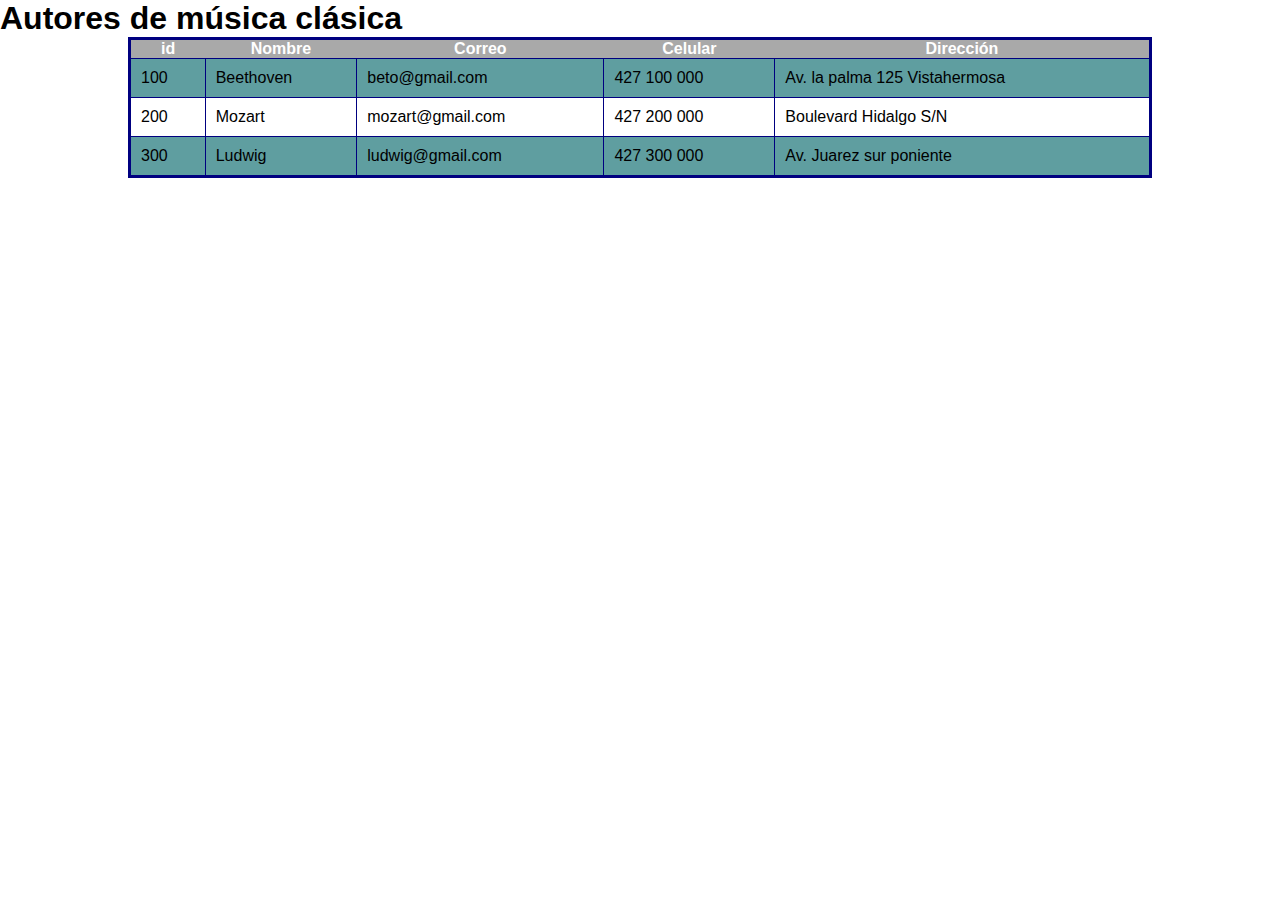
<file: index.html>
<!DOCTYPE html>
<html lang="en">
<head>
    <meta charset="UTF-8">
    <meta name="viewport" content="width=device-width, initial-scale=1.0">
    <title>Web responsiva</title>
    <link rel="stylesheet" href="css/estilos.css">
</head>
<body>
    <h1>Autores de música clásica</h1>
    <div id="conenedor">
        <table>
            <thead>
                <tr>
                    <th>id</th>
                    <th>Nombre</th>
                    <th>Correo</th>
                    <th>Celular</th>
                    <th>Dirección</th>
                </tr>
            </thead>
            <tbody>
                <tr>
                    <td>100</td>
                    <td>Beethoven</td>
                    <td>beto@gmail.com</td>
                    <td>427 100 000</td>
                    <td>Av. la palma 125 Vistahermosa</td>
                </tr>
                <tr>
                    <td>200</td>
                    <td>Mozart</td>
                    <td>mozart@gmail.com</td>
                    <td>427 200 000</td>
                    <td>Boulevard Hidalgo S/N</td>
                </tr>
                <tr>
                    <td>300</td>
                    <td>Ludwig</td>
                    <td>ludwig@gmail.com</td>
                    <td>427 300 000</td>
                    <td>Av. Juarez sur poniente</td>
                </tr>
            </tbody>
        </table>
    </div>
</body>
</html>
</file>
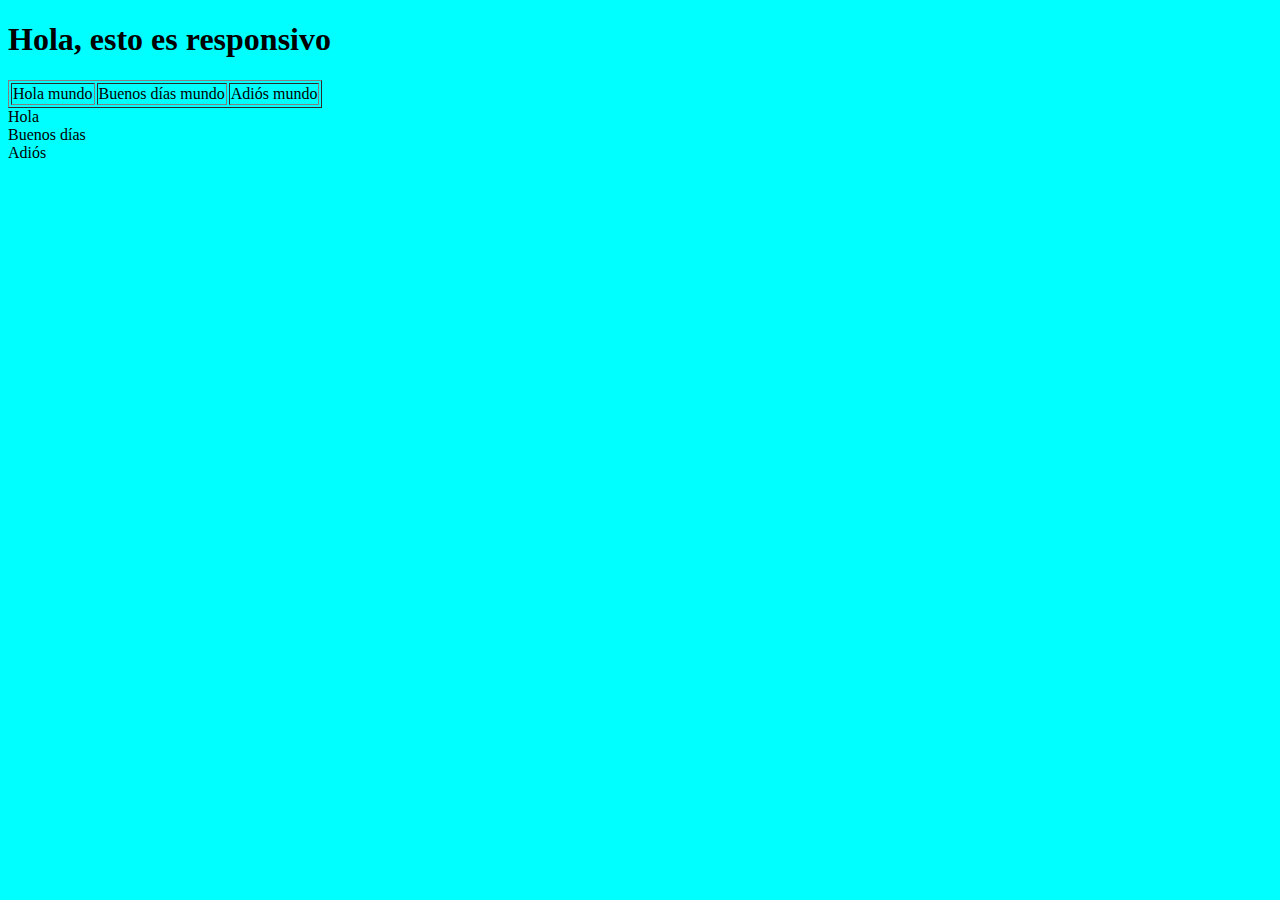
<file: prueba.html>
<!DOCTYPE html>
<html lang="en">
<head>
    <meta charset="UTF-8">
    <meta name="viewport" content="width=device-width, initial-scale=1.0">
    <title>Prueba</title>
    <link rel="stylesheet" href="css/prueba.css">
</head>
<body>
    <h1>Hola, esto es responsivo</h1>
    <table border="1">
        <tr>
            <td>Hola mundo</td>
            <td>Buenos días mundo</td>
            <td>Adiós mundo</td>
        </tr>
    </table>
    <div class="contenedor">
        <div class="uno">Hola</div>
        <div class="uno">Buenos días</div>
        <div class="uno">Adiós</div>
    </div>
</body>
</html>
</file>
<file: css/estilos.css>
* {
    margin: 0px;
    padding: 0px;
    font-family: Arial, Helvetica, sans-serif;
}

table {
    width: 80%;
    border-collapse: collapse;
    border: 3px solid navy;
}

th {
    background-color: darkgray;
    color: white;
}

td {
    padding: 10px;
    border: 1px solid navy;
}

tr:nth-child(odd) {
    background-color: cadetblue;
}

#conenedor {
    display: flex;
    justify-content: center;
    align-items: center;
    width: 100%;
}
</file>
<file: css/prueba.css>
@media (min-width: 900px) and (max-width: 2000px) {
    body {
        font-family: 'Times New Roman', Times, serif;
        background-color: aqua;
    }
}

@media (min-width: 300px) and (max-height: 899px) {
    body {
        font-family: 'Gill Sans', 'Gill Sans MT', Calibri, 'Trebuchet MS', sans-serif;
        background-color: blue;
    }

    table {
        display: none;
    }
}
</file>
